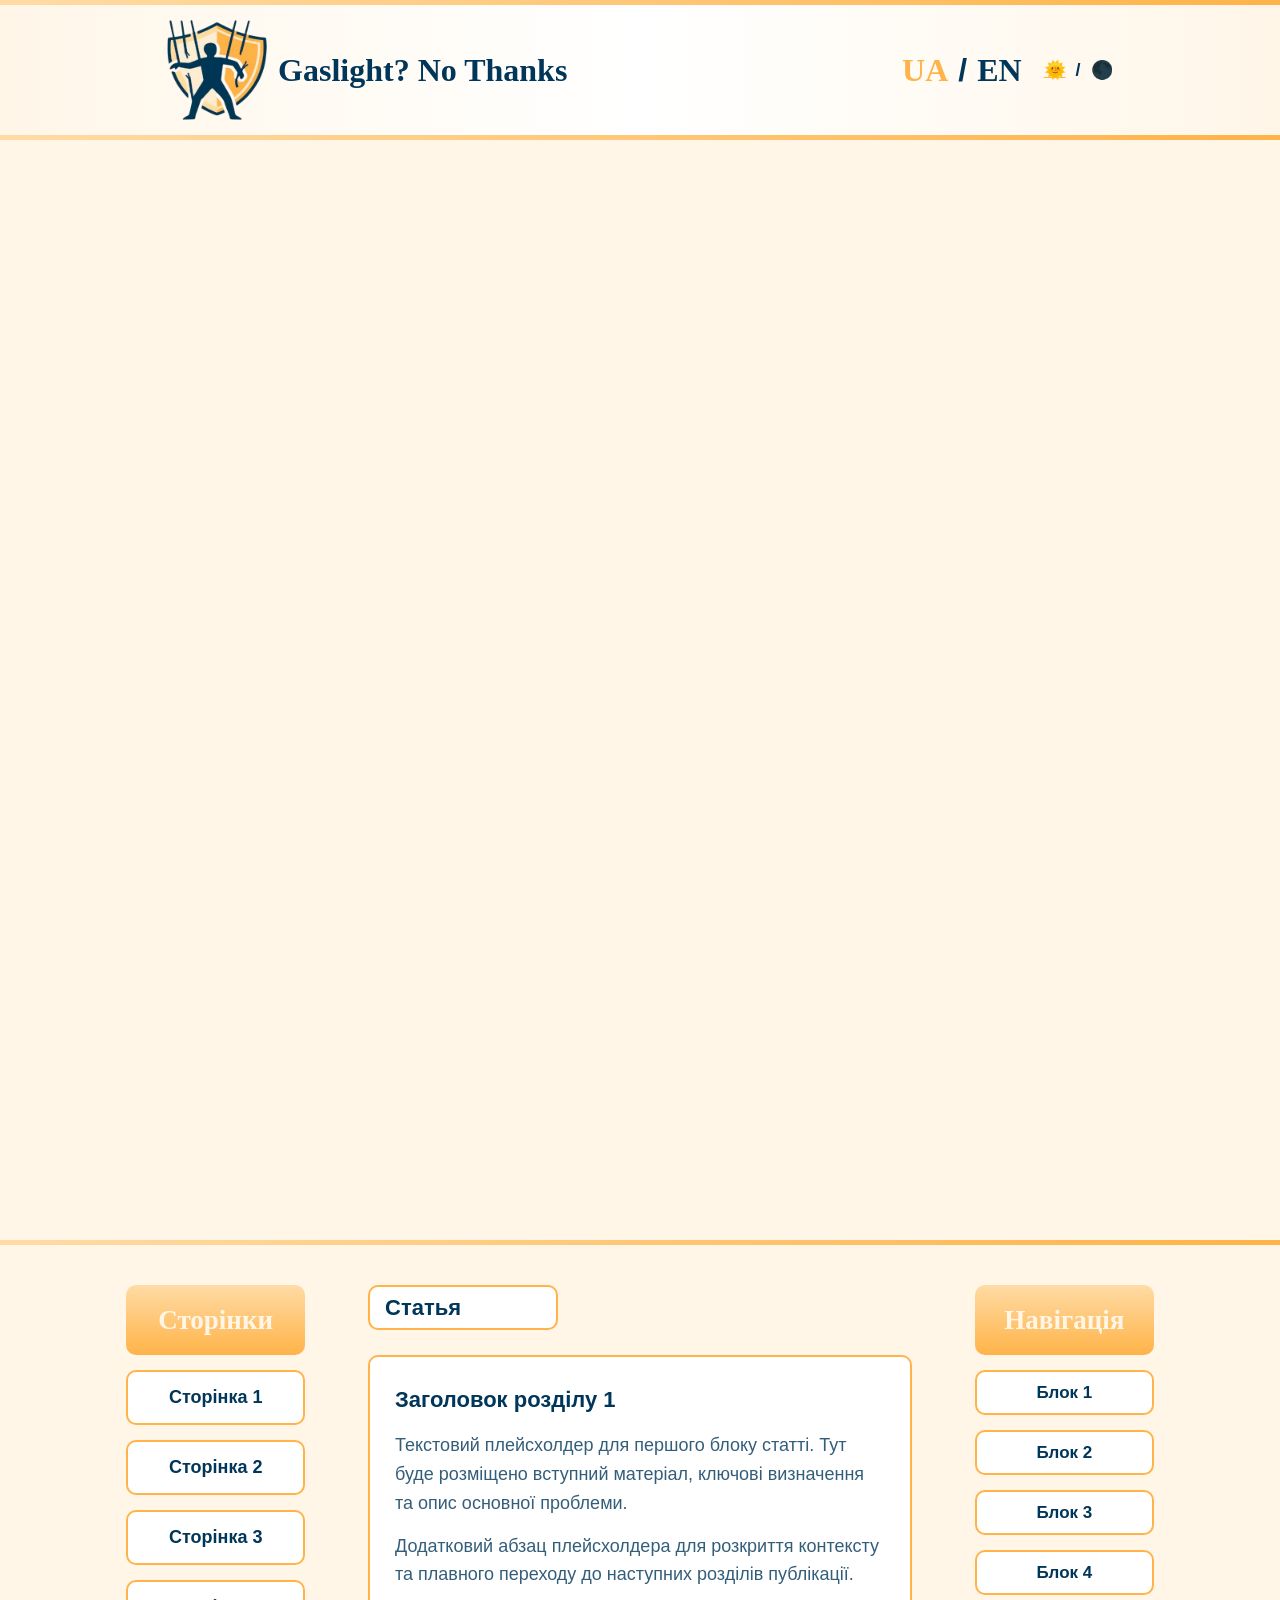
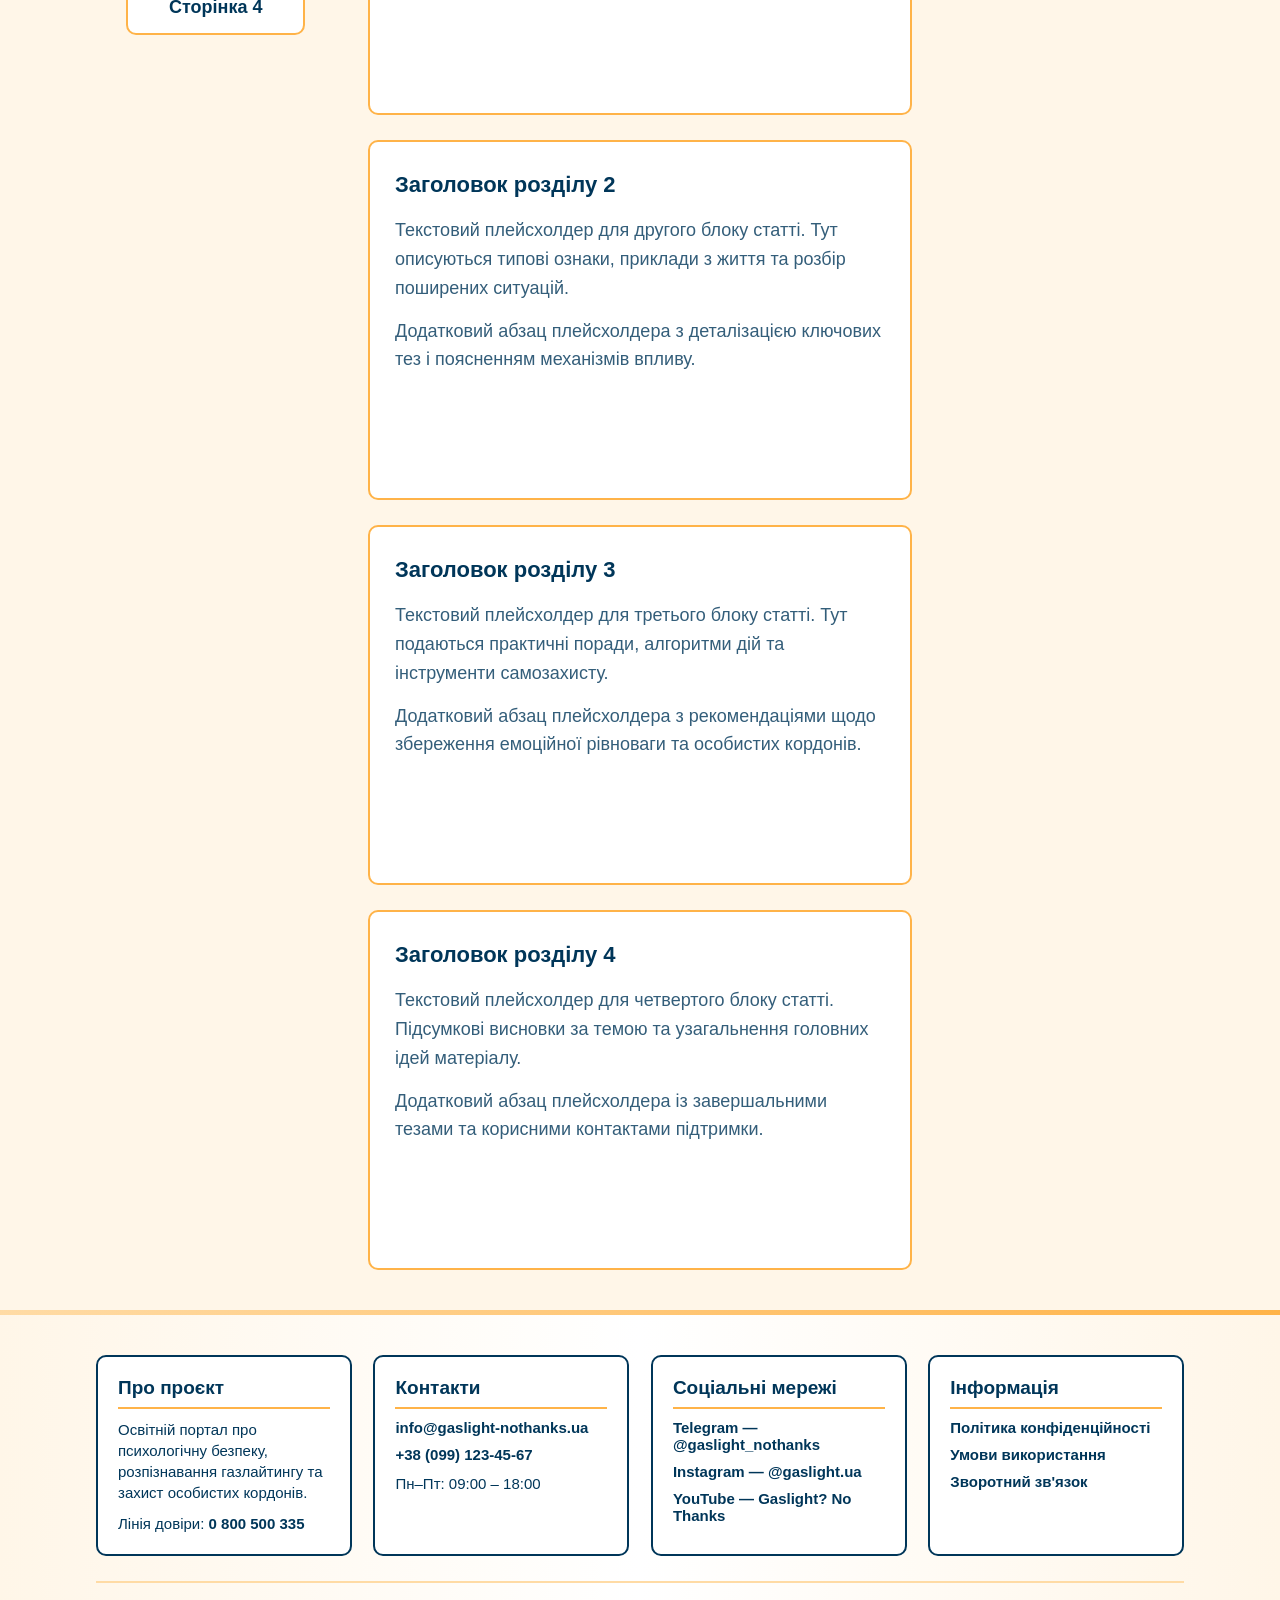
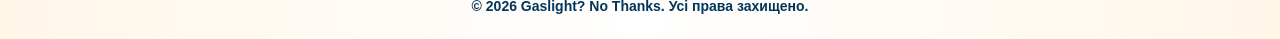
<file: index.html>
<!DOCTYPE html>
<html lang="uk">
<head>
    <meta charset="UTF-8">
    <meta name="viewport" content="width=device-width, initial-scale=1.0">
    <title>Gaslight? No Thanks</title>
    <link rel="stylesheet" href="style.css">
</head>
<body>
    <div class="top-wrapper">
        <header>
            <div class="logo">
                <img src="img/logo.png" alt="Logo">
                <h1>Gaslight? No Thanks</h1>
            </div>
            <div class="language">
                <a name="language" id="UA">UA</a>
                <h1>/</h1>
                <a name="language" id="EN">EN</a>
                <a name="theme" id="light">&#127774;</a>
                <h1>/</h1>
                <a name="theme" id="dark">&#127761;</a>
            </div>
        </header>

        <div class="backgroundvideo">

        </div>
    </div>

    <main> 
        <div class="mainpage">
            <div class="leftside">
                <div class="sticky-box">
                    <div class="pages">
                        <h1>Сторінки</h1>
                    </div>
                    <a href="#" class="site-link">Сторінка 1</a>
                    <a href="#" class="site-link">Сторінка 2</a>
                    <a href="#" class="site-link">Сторінка 3</a>
                    <a href="#" class="site-link">Сторінка 4</a>
                </div>
            </div>

            <div class="article">
                <div class="article-title">
                    <h2>Статья</h2>
                </div>
                <div class="article-block" id="block-1">
                    <h3>Заголовок розділу 1</h3>
                    <p>Текстовий плейсхолдер для першого блоку статті. Тут буде розміщено вступний матеріал, ключові визначення та опис основної проблеми.</p>
                    <p>Додатковий абзац плейсхолдера для розкриття контексту та плавного переходу до наступних розділів публікації.</p>
                </div>
                <div class="article-block" id="block-2">
                    <h3>Заголовок розділу 2</h3>
                    <p>Текстовий плейсхолдер для другого блоку статті. Тут описуються типові ознаки, приклади з життя та розбір поширених ситуацій.</p>
                    <p>Додатковий абзац плейсхолдера з деталізацією ключових тез і поясненням механізмів впливу.</p>
                </div>
                <div class="article-block" id="block-3">
                    <h3>Заголовок розділу 3</h3>
                    <p>Текстовий плейсхолдер для третього блоку статті. Тут подаються практичні поради, алгоритми дій та інструменти самозахисту.</p>
                    <p>Додатковий абзац плейсхолдера з рекомендаціями щодо збереження емоційної рівноваги та особистих кордонів.</p>
                </div>
                <div class="article-block" id="block-4">
                    <h3>Заголовок розділу 4</h3>
                    <p>Текстовий плейсхолдер для четвертого блоку статті. Підсумкові висновки за темою та узагальнення головних ідей матеріалу.</p>
                    <p>Додатковий абзац плейсхолдера із завершальними тезами та корисними контактами підтримки.</p>
                </div>
                
            </div>

            <div class="rightside">
                <div class="sticky-box">
                    <div class="navigation">
                        <h1>Навігація</h1>
                    </div>
                    <a href="#block-1" class="block-nav">Блок 1</a>
                    <a href="#block-2" class="block-nav">Блок 2</a>
                    <a href="#block-3" class="block-nav">Блок 3</a>
                    <a href="#block-4" class="block-nav">Блок 4</a>
                </div>
            </div>
        </div>
    </main>

    <footer>
        <div class="footer-content">
            <div class="contact-box">
                <h3>Про проєкт</h3>
                <p>Освітній портал про психологічну безпеку, розпізнавання газлайтингу та захист особистих кордонів.</p>
                <p>Лінія довіри: <strong>0 800 500 335</strong></p>
            </div>
            <div class="contact-box">
                <h3>Контакти</h3>
                <a href="mailto:info@gaslight-nothanks.ua">info@gaslight-nothanks.ua</a>
                <a href="tel:+380991234567">+38 (099) 123-45-67</a>
                <p>Пн–Пт: 09:00 – 18:00</p>
            </div>
            <div class="contact-box">
                <h3>Соціальні мережі</h3>
                <a href="#">Telegram — @gaslight_nothanks</a>
                <a href="#">Instagram — @gaslight.ua</a>
                <a href="#">YouTube — Gaslight? No Thanks</a>
            </div>
            <div class="contact-box">
                <h3>Інформація</h3>
                <a href="#">Політика конфіденційності</a>
                <a href="#">Умови використання</a>
                <a href="#">Зворотний зв'язок</a>
            </div>
        </div>
        <div class="footer-bottom">
            <p>© 2026 Gaslight? No Thanks. Усі права захищено.</p>
        </div>
    </footer>

    <script>
        let targetScrollY = window.pageYOffset;
        let currentScrollY = window.pageYOffset;
        let isWheelScrolling = false;

        function animateScroll() {
            if (isWheelScrolling) {
                const diff = targetScrollY - currentScrollY;
                if (Math.abs(diff) < 0.5)
                {
                    currentScrollY = targetScrollY;
                    isWheelScrolling = false;
                }
                else
                {
                    currentScrollY += diff * 0.12;
                }

                window.scrollTo(0, currentScrollY);
            } else {
                currentScrollY = window.pageYOffset;
                targetScrollY = window.pageYOffset;
            }
            requestAnimationFrame(animateScroll);
        }

        requestAnimationFrame(animateScroll);

        window.addEventListener('wheel', function (event)
        {
            event.preventDefault();
            const delta = event.deltaY || event.deltaX;
            if (Math.abs(delta) < 1) return;

            if (!isWheelScrolling) {
                currentScrollY = window.pageYOffset;
                targetScrollY = window.pageYOffset;
                isWheelScrolling = true;
            }

            const maxScroll = Math.max(0, document.documentElement.scrollHeight - window.innerHeight);
            targetScrollY += delta * 1.2;
            targetScrollY = Math.min(maxScroll, Math.max(0, targetScrollY));
        },
        {
            passive: false
        });

        window.addEventListener('touchstart', function () {
            isWheelScrolling = false;
        }, { passive: true });

        window.addEventListener('mousedown', function (event) {
            if (event.clientX >= document.documentElement.clientWidth) {
                isWheelScrolling = false;
            }
        });

        document.querySelectorAll('.block-nav').forEach(function (link)
        {
            link.addEventListener('click', function (event)
            {
                const targetId = this.getAttribute('href');
                const targetEl = document.querySelector(targetId);
                if (targetEl)
                {
                    event.preventDefault();
                    currentScrollY = window.pageYOffset;
                    const maxScroll = Math.max(0, document.documentElement.scrollHeight - window.innerHeight);
                    const rect = targetEl.getBoundingClientRect();
                    targetScrollY = Math.min(maxScroll, Math.max(0, window.pageYOffset + rect.top - 20));
                    isWheelScrolling = true;
                }
            });
        });

        const darkStyles = document.createElement('style');
        darkStyles.textContent = `
            body.dark-theme {
                background-color: #0f172a;
                color: #e2e8f0;
            }
            body.dark-theme header,
            body.dark-theme footer {
                background: linear-gradient(to right, #0f172a, #1e293b, #0f172a);
            }
            body.dark-theme .logo h1,
            body.dark-theme .language a,
            body.dark-theme .language h1,
            body.dark-theme .article-title h2,
            body.dark-theme .article-block,
            body.dark-theme .article-block h3,
            body.dark-theme .contact-box h3,
            body.dark-theme .contact-box p,
            body.dark-theme .contact-box a,
            body.dark-theme .footer-bottom {
                color: #e2e8f0;
            }
            body.dark-theme .language a:hover,
            body.dark-theme .contact-box a:hover {
                color: #ffb348;
            }
            body.dark-theme .backgroundvideo,
            body.dark-theme main,
            body.dark-theme .mainpage {
                background-color: #0f172a;
            }
            body.dark-theme .site-link,
            body.dark-theme .block-nav,
            body.dark-theme .social-link,
            body.dark-theme .article-title,
            body.dark-theme .article-block,
            body.dark-theme .contact-box {
                background-color: #1e293b;
                color: #e2e8f0;
                border-color: #ffb348;
            }
            body.dark-theme .site-link:hover,
            body.dark-theme .block-nav:hover,
            body.dark-theme .social-link:hover {
                background-color: #273549;
            }
            body.dark-theme .pages h1,
            body.dark-theme .navigation h1 {
                color: #0f172a;
            }
            body.dark-theme .footer-bottom {
                border-top-color: #334155;
            }
            a.theme-active {
                color: #ffb348 !important;
                text-decoration: underline !important;
            }
        `;
        document.head.appendChild(darkStyles);

        const lightBtn = document.getElementById('light');
        const darkBtn = document.getElementById('dark');

        lightBtn.classList.add('theme-active');

        lightBtn.addEventListener('click', function () {
            document.body.classList.remove('dark-theme');
            lightBtn.classList.add('theme-active');
            darkBtn.classList.remove('theme-active');
        });

        darkBtn.addEventListener('click', function () {
            document.body.classList.add('dark-theme');
            darkBtn.classList.add('theme-active');
            lightBtn.classList.remove('theme-active');
        });



const dict = [
    ["Сторінки", "Pages"], ["Статья", "Article"], ["Навігація", "Navigation"],
    ["Про проєкт", "About the Project"], ["Лінія довіри:", "Helpline:"],
    ["Контакти", "Contacts"], ["Пн–Пт: 09:00 – 18:00", "Mon–Fri: 09:00 – 18:00"],
    ["Соціальні мережі", "Social Media"], ["Інформація", "Information"],
    ["Політика конфіденційності", "Privacy Policy"], ["Умови використання", "Terms of Use"],
    ["Зворотний зв'язок", "Feedback"],
    ["© 2026 Gaslight? No Thanks. Усі права захищено.", "© 2026 Gaslight? No Thanks. All rights reserved."],
    ["Освітній портал про психологічну безпеку, розпізнавання газлайтингу та захист особистих кордонів.", "An educational portal on psychological safety, recognizing gaslighting, and protecting personal boundaries."],
    ["Текстовий плейсхолдер для першого блоку статті. Тут буде розміщено вступний матеріал, ключові визначення та опис основної проблеми.", "Text placeholder for the first block of the article. Introductory material, key definitions, and a description of the core issue will be placed here."],
    ["Додатковий абзац плейсхолдера для розкриття контексту та плавного переходу до наступних розділів публікації.", "Additional placeholder paragraph to expand the context and provide a smooth transition to the next sections of the publication."],
    ["Текстовий плейсхолдер для другого блоку статті. Тут описуються типові ознаки, приклади з життя та розбір поширених ситуацій.", "Text placeholder for the second block of the article. Typical warning signs, real-life examples, and an analysis of common situations are described here."],
    ["Додатковий абзац плейсхолдера з деталізацією ключових тез і поясненням механізмів впливу.", "Additional placeholder paragraph detailing the key points and explaining the mechanisms of manipulation."],
    ["Текстовий плейсхолдер для третього блоку статті. Тут подаються практичні поради, алгоритми дій та інструменти самозахисту.", "Text placeholder for the third block of the article. Practical advice, action plans, and self-defense tools are provided here."],
    ["Додатковий абзац плейсхолдера з рекомендаціями щодо збереження емоційної рівноваги та особистих кордонів.", "Additional placeholder paragraph with recommendations for maintaining emotional balance and personal boundaries."],
    ["Текстовий плейсхолдер для четвертого блоку статті. Підсумкові висновки за темою та узагальнення головних ідей матеріалу.", "Text placeholder for the fourth block of the article. Final conclusions on the topic and a summary of the main ideas."],
    ["Додатковий абзац плейсхолдера із завершальними тезами та корисними контактами підтримки.", "Additional placeholder paragraph with closing thoughts and helpful support contacts."]
];

const rules = [
    [/^Сторінка (\d+)$/, "Page $1", /^Page (\d+)$/, "Сторінка $1"],
    [/^Блок (\d+)$/, "Block $1", /^Block (\d+)$/, "Блок $1"],
    [/^Заголовок розділу (\d+)$/, "Section $1 Heading", /^Section (\d+) Heading$/, "Заголовок розділу $1"]
];

const setLang = (lang) => {
    const isEn = lang === 'en';
    const map = Object.fromEntries(dict.map(([u, e]) => isEn ? [u, e] : [e, u]));
    const walker = document.createTreeWalker(document.body, 4);

    for (let n; (n = walker.nextNode()); ) {
        const t = n.nodeValue.trim();
        if (map[t]) n.nodeValue = n.nodeValue.replace(t, map[t]);
        else rules.forEach(([rU, sE, rE, sU]) => {
            const [rx, sub] = isEn ? [rU, sE] : [rE, sU];
            if (rx.test(t)) n.nodeValue = n.nodeValue.replace(t, t.replace(rx, sub));
        });
    }

    document.documentElement.lang = lang;
    ['UA', 'EN'].forEach(id => {
        const el = document.getElementById(id);
        el.style.color = (id === 'EN') === isEn ? '#ffb348' : '';
        el.onclick = () => setLang(id.toLowerCase());
    });
    localStorage.setItem('site_lang', lang);
};

setLang(localStorage.getItem('site_lang') || 'uk');
    </script>
</body>
</html>
</file>
<file: style.css>
@import url('https://fonts.cdnfonts.com/css/bender');
        
        * 
        {
            margin: 0;
            box-sizing: border-box;
        }

        body
        {
            background-color: #fff6E8;
            font-family: 'Bender', sans-serif;
            color: #003659;
        }

        .top-wrapper
        {
            width: 100%;
        }
        
        header 
        {
            position: sticky;
            top: 0;
            z-index: 100;
            display: flex;
            flex-direction: row;
            justify-content: space-around;
            align-items: center;
            width: 100%;
            height: 140px;
            background: linear-gradient(to right, #fff6E8, #ffffff, #fff6E8);
            border-top: 5px solid;
            border-bottom: 5px solid;
            border-image: linear-gradient(to right, #ffdba5, #ffb348) 1;
        }

        header .logo
        {
            display: flex;
            align-items: center;
            justify-content: space-between;
            width: 400px;
            height: 100px;
            margin: 20px;
        }

        header .language
        {
            display: flex;
            align-items: center;
            justify-content: space-between;
            gap: 10px;
            width: auto;
            height: 100px;
            margin: 20px;
        }

        .logo img 
        {
            width: 100px;
            height: 100px;
            object-fit: contain;
        }

        .logo h1
        {
            display: inline;
            font-family: 'Bender';
            font-weight: 700;
            font-size: 32px;
            color: #003659;
        }

        .language a
        {
            font-family: 'Bender';
            font-weight: 700;
            font-size: 32px;
            color: #003659;
            text-decoration: none;
            cursor: pointer;
            transition: color 0.2s ease;
        }

        .language a:hover
        {
            color: #ffb348;
        }

        #light, #dark, #light + h1
        {
            font-size: 18px;
            white-space: nowrap;
        }

        #light
        {
            margin-left: 12px;
        }

        header .authorisation
        {
            width: 420px;
            height: 100px;
            margin: 20px;
        }

        .backgroundvideo 
        {
            width: 100%;
            height: 1100px;
            background-color: #fff6E8;
        }

        main 
        {
            display: flex;
            justify-content: center;
            background-color: #fff6E8;
            border-top: 5px solid;
            border-image: linear-gradient(to right, #ffdba5, #ffb348) 1;
            padding: 40px 0;
            width: 100%;
        }

        .mainpage 
        {
            display: flex;
            flex-direction: row;
            justify-content: space-between;
            align-items: stretch;
            background-color: #fff6E8;
            width: 85%;
        }

        .leftside, .rightside
        {
            width: 22%;
        }

        .sticky-box
        {
            position: sticky;
            top: 20px;
            display: flex;
            flex-direction: column;
            align-items: center;
            gap: 15px;
            width: 100%;
        }

        .article 
        {
            display: flex;
            flex-direction: column;
            gap: 25px;
            width: 50%;
            border-radius: 10px;
        }

        .pages, .navigation 
        {
            display: flex;
            justify-content: center;
            align-items: center;
            width: 75%;
            height: 70px;
            border-radius: 10px;
            background: linear-gradient(#ffdba5, #ffb348);
        }

        .pages h1, .navigation h1
        {
            font-family: 'Bender';
            font-weight: 700;
            font-size: 27px;
            color: #fff6E8;
        }

        .site-link
        {
            display: flex;
            justify-content: center;
            align-items: center;
            width: 75%;
            height: 55px;
            border: 2px solid #ffb348;
            border-radius: 10px;
            background-color: #ffffff;
            color: #003659;
            font-weight: 700;
            font-size: 18px;
            text-decoration: none;
            transition: background-color 0.2s ease, transform 0.2s ease;
        }

        .site-link:hover, .block-nav:hover, .social-link:hover
        {
            background-color: #fff6E8;
            transform: translateY(-2px);
        }

        .article-title
        {
            display: flex;
            align-items: center;
            width: 35%;
            min-width: 160px;
            height: 45px;
            padding: 0 15px;
            border: 2px solid #ffb348;
            border-radius: 10px;
            background-color: #ffffff;
        }

        .article-title h2
        {
            font-size: 22px;
            font-weight: 700;
            color: #003659;
        }

        .article-block
        {
            display: flex;
            flex-direction: column;
            justify-content: flex-start;
            align-items: flex-start;
            gap: 14px;
            width: 100%;
            min-height: 360px;
            padding: 25px;
            border: 2px solid #ffb348;
            border-radius: 10px;
            background-color: #ffffff;
            font-size: 18px;
            font-weight: 400;
            line-height: 1.6;
            color: #003659;
        }

        .article-block h3
        {
            font-size: 22px;
            font-weight: 700;
            color: #003659;
        }

        .article-block p
        {
            opacity: 0.8;
        }

        .socials
        {
            display: flex;
            flex-direction: row;
            justify-content: flex-start;
            gap: 15px;
            width: 100%;
        }

        .social-link
        {
            display: flex;
            justify-content: center;
            align-items: center;
            width: 140px;
            height: 45px;
            border: 2px solid #ffb348;
            border-radius: 10px;
            background-color: #ffffff;
            color: #003659;
            font-weight: 700;
            font-size: 16px;
            text-decoration: none;
            transition: background-color 0.2s ease, transform 0.2s ease;
        }

        .block-nav
        {
            display: flex;
            justify-content: center;
            align-items: center;
            width: 75%;
            height: 45px;
            border: 2px solid #ffb348;
            border-radius: 10px;
            background-color: #ffffff;
            color: #003659;
            font-weight: 700;
            font-size: 17px;
            text-decoration: none;
            transition: background-color 0.2s ease, transform 0.2s ease;
        }

        footer
        {
            width: 100%;
            padding: 40px 0 25px;
            background: linear-gradient(to right, #fff6E8, #ffffff, #fff6E8);
            border-top: 5px solid;
            border-image: linear-gradient(to right, #ffdba5, #ffb348) 1;
        }

        .footer-content
        {
            display: flex;
            flex-direction: row;
            justify-content: space-between;
            gap: 20px;
            width: 85%;
            margin: 0 auto;
        }

        .contact-box
        {
            display: flex;
            flex-direction: column;
            justify-content: flex-start;
            align-items: flex-start;
            gap: 10px;
            width: 23.5%;
            min-height: 200px;
            padding: 20px;
            border: 2px solid #003659;
            border-radius: 10px;
            background-color: #ffffff;
        }

        .contact-box h3
        {
            width: 100%;
            padding-bottom: 8px;
            border-bottom: 2px solid #ffb348;
            font-size: 19px;
            font-weight: 700;
            color: #003659;
        }

        .contact-box p
        {
            font-size: 15px;
            font-weight: 400;
            line-height: 1.4;
            color: #003659;
        }

        .contact-box a
        {
            font-size: 15px;
            font-weight: 700;
            color: #003659;
            text-decoration: none;
            transition: color 0.2s ease;
        }

        .contact-box a:hover
        {
            color: #ffb348;
        }

        .footer-bottom
        {
            width: 85%;
            margin: 25px auto 0;
            padding-top: 15px;
            border-top: 2px solid #ffdba5;
            text-align: center;
            font-size: 14px;
            font-weight: 700;
            color: #003659;
        }

        @media (max-width: 1200px) 
        {
            header .logo 
            {
                width: 340px;
            }

            .logo img 
            {
                width: 80px;
                height: 80px;
            }

            .logo h1, .language a, .language h1 
            {
                font-size: 26px;
            }

            #light, #dark, #light + h1
            {
                font-size: 16px;
            }

            .backgroundvideo 
            {
                height: 750px;
            }

            .mainpage, .footer-content, .footer-bottom 
            {
                width: 94%;
            }

            .pages, .navigation, .site-link, .block-nav 
            {
                width: 90%;
            }

            .pages, .navigation 
            {
                height: 60px;
            }

            .pages h1, .navigation h1 
            {
                font-size: 22px;
            }

            .article-block
            {
                min-height: 300px;
            }

            .contact-box
            {
                padding: 16px;
            }

            .contact-box h3
            {
                font-size: 17px;
            }
        }

        @media (max-width: 992px) 
        {
            header 
            {
                height: 110px;
                justify-content: space-between;
                padding: 0 25px;
            }

            header .logo 
            {
                width: auto;
                height: auto;
                margin: 0;
                gap: 15px;
            }

            header .language 
            {
                width: auto;
                height: auto;
                margin: 0;
                gap: 8px;
            }

            header .authorisation 
            {
                width: auto;
                height: auto;
                margin: 0;
            }

            .logo img 
            {
                width: 65px;
                height: 65px;
            }

            .logo h1, .language a, .language h1 
            {
                font-size: 24px;
            }

            #light, #dark, #light + h1
            {
                font-size: 14px;
            }

            #light
            {
                margin-left: 8px;
            }

            .backgroundvideo 
            {
                height: 520px;
            }

            main 
            {
                padding: 30px 0;
            }

            .mainpage 
            {
                flex-direction: column;
                align-items: center;
                width: 90%;
                gap: 25px;
            }

            .leftside, .rightside, .article 
            {
                width: 100%;
            }

            .sticky-box
            {
                position: static;
            }

            .pages, .navigation, .site-link, .block-nav 
            {
                width: 100%;
            }

            .pages, .navigation 
            {
                height: 55px;
            }

            .article-block
            {
                min-height: 240px;
            }

            .footer-content, .footer-bottom
            {
                width: 90%;
            }

            .footer-content
            {
                flex-wrap: wrap;
                gap: 16px;
            }

            .contact-box
            {
                width: calc(50% - 8px);
                min-height: 180px;
            }
        }

        @media (max-width: 768px) 
        {
            header 
            {
                height: 85px;
                padding: 0 15px;
                border-top-width: 4px;
                border-bottom-width: 4px;
            }

            header .logo 
            {
                gap: 10px;
            }

            .logo img 
            {
                width: 50px;
                height: 50px;
            }

            .logo h1, .language a, .language h1 
            {
                font-size: 20px;
            }

            #light, #dark, #light + h1
            {
                font-size: 12px;
            }

            #light
            {
                margin-left: 6px;
            }

            .backgroundvideo 
            {
                height: 360px;
            }

            main 
            {
                border-top-width: 4px;
                padding: 20px 0;
            }

            .mainpage, .footer-content, .footer-bottom 
            {
                width: 92%;
            }

            .mainpage, .footer-content
            {
                gap: 15px;
            }

            .pages, .navigation 
            {
                height: 50px;
            }

            .pages h1, .navigation h1 
            {
                font-size: 20px;
            }

            .article-title
            {
                width: 50%;
            }

            .article-block
            {
                min-height: 200px;
                font-size: 16px;
            }

            .social-link
            {
                flex: 1;
            }
        }

        @media (max-width: 480px) 
        {
            header 
            {
                height: 70px;
                padding: 0 10px;
            }

            .logo img 
            {
                width: 40px;
                height: 40px;
            }

            .logo h1, .language a, .language h1 
            {
                font-size: 16px;
            }

            #light, #dark, #light + h1
            {
                font-size: 10px;
            }

            #light
            {
                margin-left: 4px;
            }

            .backgroundvideo 
            {
                height: 230px;
            }

            .pages, .navigation 
            {
                height: 44px;
            }

            .pages h1, .navigation h1 
            {
                font-size: 18px;
            }

            .article-block
            {
                min-height: 160px;
            }

            .contact-box
            {
                width: 100%;
                min-height: auto;
            }
        }
</file>
